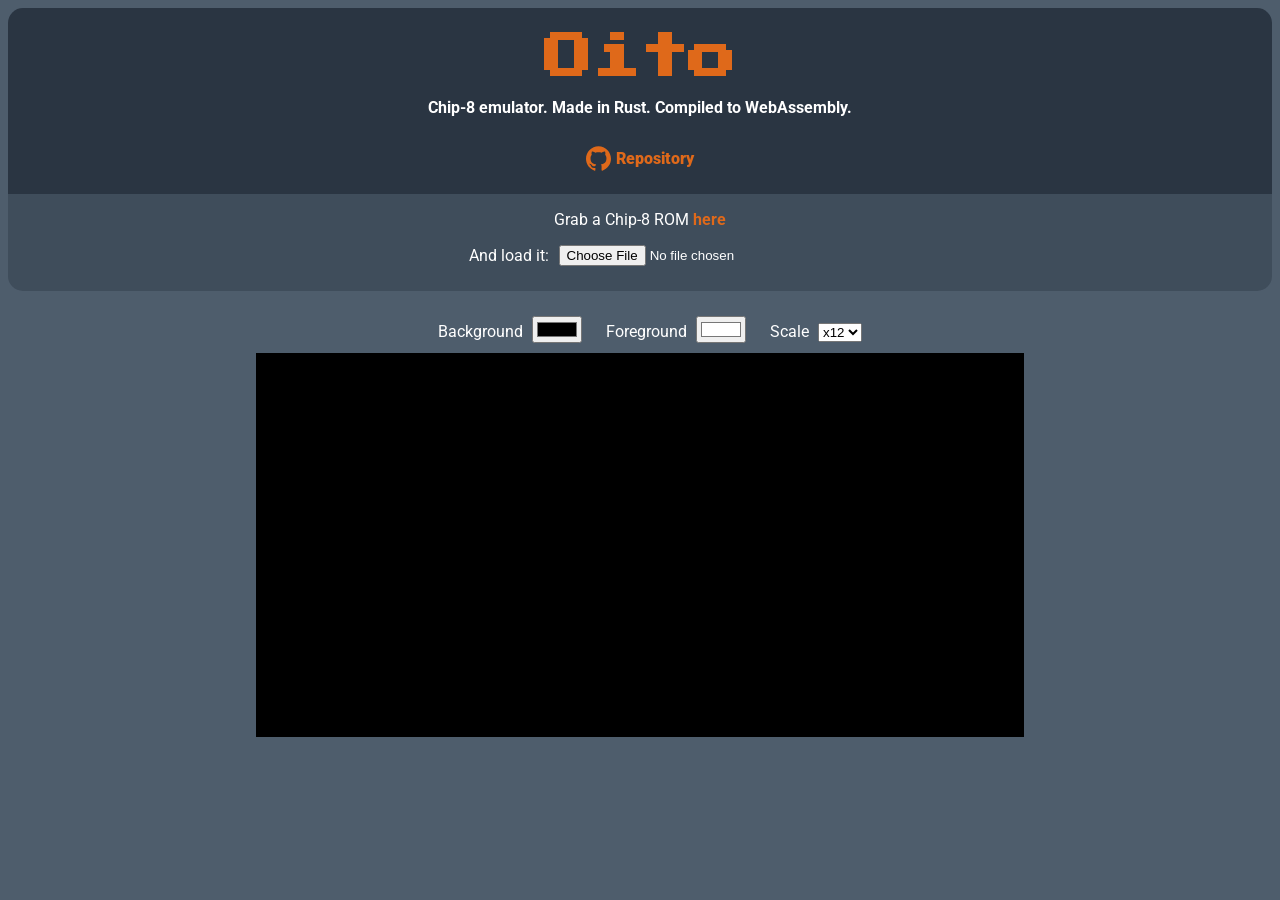
<file: index.html>
<!DOCTYPE html>
<html lang="en">
	<head>
		<title>Oito WebAssembly Emulator</title>
		<meta charset="utf-8" />
		<meta name="author" content="ricardo@sotoestevez.dev" />
		<meta
		name="description"
		content="Chip8 Emulator made in Rust and compiled to WASM"
		/>
		<meta name="keywords" content="Chip8, Rust, WASM" />
		<link rel="icon" href="/favicon.ico">
		<link rel="preconnect" href="https://fonts.googleapis.com" />
		<link rel="preconnect" href="https://fonts.gstatic.com" crossorigin />
		<link
			href="https://fonts.googleapis.com/css2?family=Press+Start+2P&display=swap"
			rel="stylesheet"
		/>
		<link
			href="https://fonts.googleapis.com/css2?family=Roboto:wght@400&display=swap"
			rel="stylesheet"
		/>
		<link rel="stylesheet" href="style.css" />
	</head>
	<body>
		<div id="title">
			<h1>Oito</h1>
			<p>Chip-8 emulator. Made in Rust. Compiled to WebAssembly.</p>
			<a href="https://github.com/kriogenia/oito" class="compound">
				<img src="github.svg" alt="GitHub Logo" id="ghlogo" />
				<p>Repository</p>
			</a>
		</div>
		<div id="instructions">
			<p>
				Grab a Chip-8 ROM
				<a href="https://github.com/kripod/chip8-roms">here</a>
			</p>
			<div id="upload">
				<label for="rom_input">And load it: </label>
				<input type="file" id="rom_input" autocomplete="off" />
			</div>
		</div>
		<div id="settings">
			<label for="bg_picker">Background</label>
			<input type="color" id="bg_picker" value="#000000" />

			<label for="fg_picker">Foreground</label>
			<input type="color" id="fg_picker" value="#ffffff" />

			<label for="scale_picker">Scale</label>
			<select name="scale_picker" id="scale_picker">
				<option value="10">x10</option>
				<option value="12" selected="true">x12</option>
				<option value="15">x15</option>
				<option value="18">x18</option>
			</select>
		</div>
		<div>
			<canvas id="viewport"
				>If you see this message, your browser doesn't support HTML5 and as so,
				you can't run this emulator</canvas
			>
		</div>
	</body>
	<script type="module" src="index.js"></script>
</html>
</file>
<file: style.css>
body {
	background-color: #4e5d6c;
	color: white;
	display: flex;
	flex-direction: column;
	justify-content: center;
	text-align: center;
	font-family: Roboto;
}

#title {
	background-color: #2a3542;
	padding: 10px;
	font-weight: bolder;
	border-top-left-radius: 15px;
	border-top-right-radius: 15px;
}

#title>h1 {
	margin: 16px;
	font-size: 3em;
	color: #df691a;
	font-family: 'Press Start 2P';
}

a {
	color: #df691a;
	font-weight: bolder;
	text-decoration: none;
}

a.compound {
	display: flex;
	justify-content: center;
	gap: 5px;
}

#ghlogo {
	width: 25px;
	color: #df691a;
}

#instructions {
	background-color: #2a354266;
	border-bottom-left-radius: 15px;
	border-bottom-right-radius: 15px;
	margin-bottom: 15px;
}

#upload {
	margin-bottom: 25px;
	display: flex;
	gap: 10px;
	justify-content: center;
	align-items: center;
}

#settings {
	margin: 10px 0px;
}

#settings>label {
	margin-left: 20px;
	margin-right: 5px;
}
</file>
